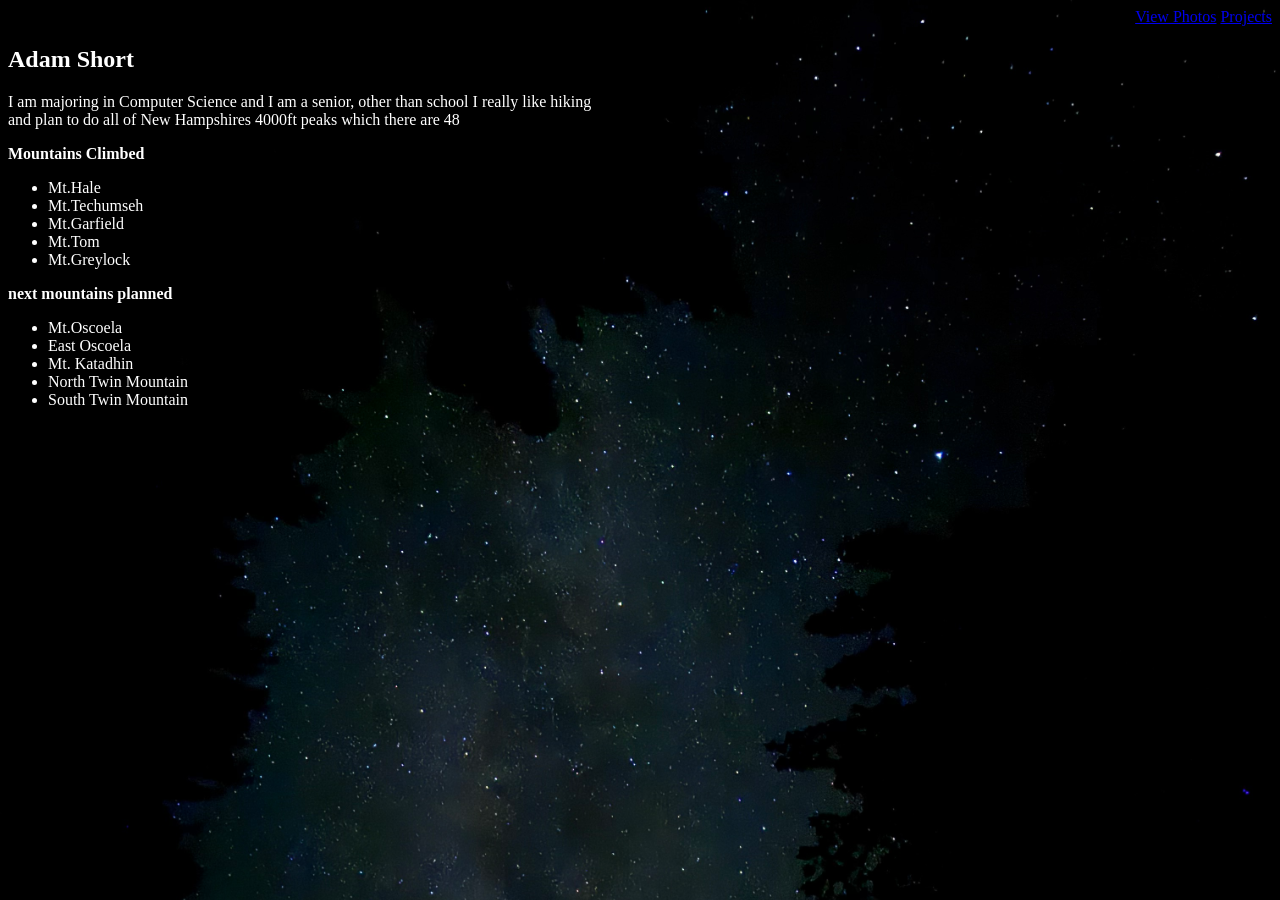
<file: index.html>
<!DOCTYPE html>
<html></body>
<head lang="en">
    <link rel="stylesheet" href="./main.css">
    <nav class="Links">
        <a href="./PhotoLibrary.html" target="_self">View Photos</a>
        <a href="./project.html" target="_self">Projects</a>
    </nav>
    <nav class="White">
        <h1 style="font-family:Algerian;"="font-size:800%;"="font-color:white"> Adam Short </h1>
    </nav>
    <meta charset="utf-8">
	<title>Assignment 0 - Adam Short</title>
    <style>
        body{
	        background-image: url("./photos/Background.jpeg");
            background-repeat: no-repeat;
            background-size: cover;
        }
    </style>
</head>
<nav class="White">
    <body class="main">
        <p> I am majoring in Computer Science and I am a senior, other than school I really like hiking <br> and plan to do all of New Hampshires 4000ft peaks which there are 48</p>
        <nav class="List">
            <p> <b>Mountains Climbed</b></p>
                <ul> 
                    <li>Mt.Hale</li>
                    <li>Mt.Techumseh</li>
                    <li>Mt.Garfield</li>
                    <li>Mt.Tom</li>
                    <li>Mt.Greylock</li>
                </ul>
            <p> <b>next mountains planned</b> </p>
            <ul> 
                <li>Mt.Oscoela</li>
                <li>East Oscoela</li>
                <li>Mt. Katadhin</li>
                <li>North Twin Mountain</li>
                <li>South Twin Mountain</li>
            </ul>
        </nav>
    </nav>
</body>
</html>
</file>
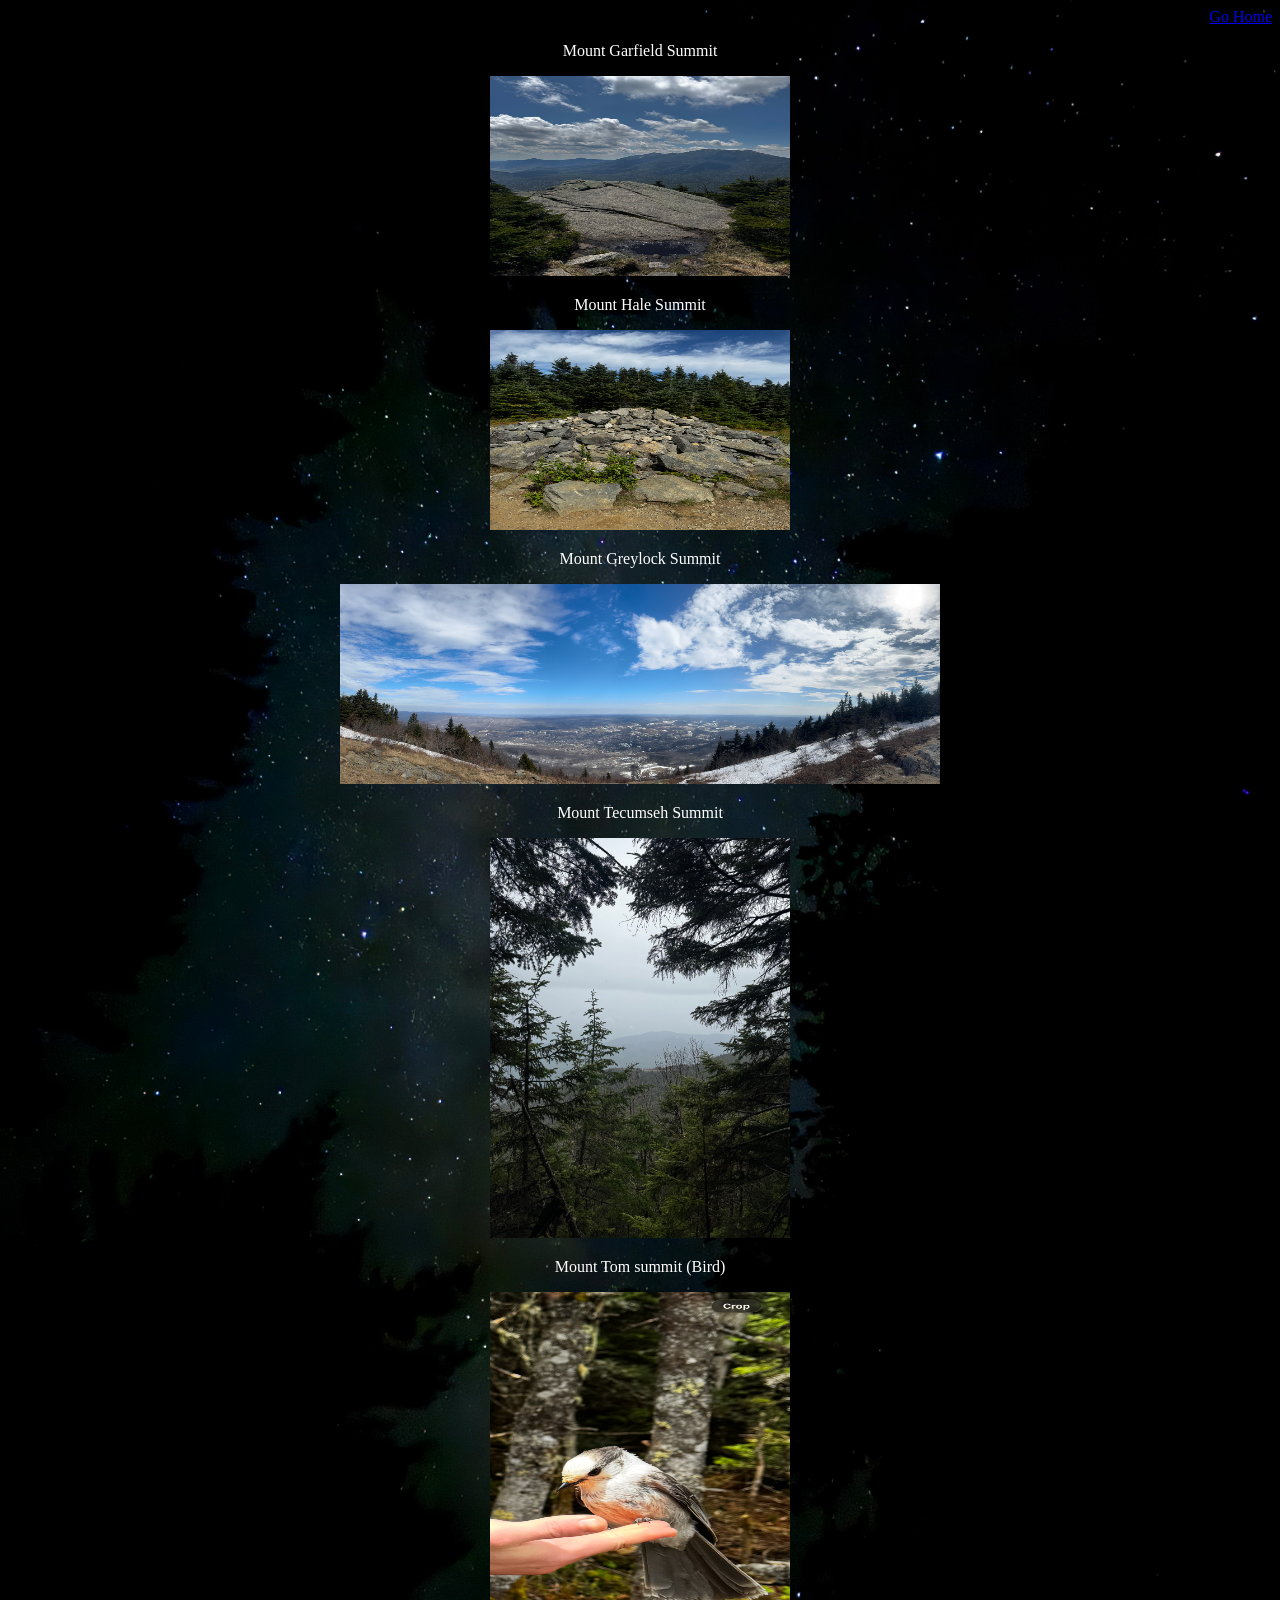
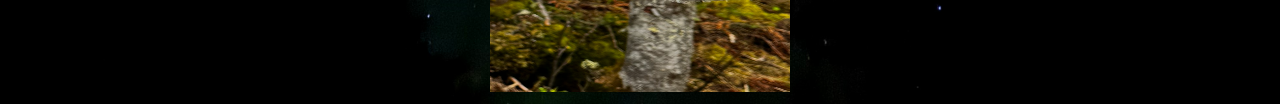
<file: PhotoLibrary.html>
<!DOCTYPE html>
<html>
<head>
    <meta charset="utf-8">
	<title>Assignment 0 - Adam Short - PhotoLibrary</title>
    <link rel="stylesheet" href="./main.css">
    <nav class="Links">
        <a href="./index.html" target="_self">Go Home</a>
    </nav>
    <style>
        body{
	        background-image: url("./photos/Background.jpeg");
            background-repeat: no-repeat;
            background-size: cover;
        }
    </style>
</head>
<nav class="White">
    <body>
        <nav class="PhotoText">
            <p>Mount Garfield Summit</p>
            <img src="./photos/Mount_Garfield.jpeg" width="300" height="200">
            <p>Mount Hale Summit</p>
            <img src="./photos/Mount_Hale.jpeg" width="300" height="200">
            <p>Mount Greylock Summit</p>
            <img src="./photos/Mount_Greylock.jpeg" width="600" height="200">
            <p>Mount Tecumseh Summit</p>
            <img src="./photos/Mount_Tecumseh.jpeg" width="300" height="400">
            <p>Mount Tom summit (Bird)</p>
            <img src="./photos/TomBird.PNG" width="300" height="400">
        </nav>
</nav>
</body>
</html>
</file>
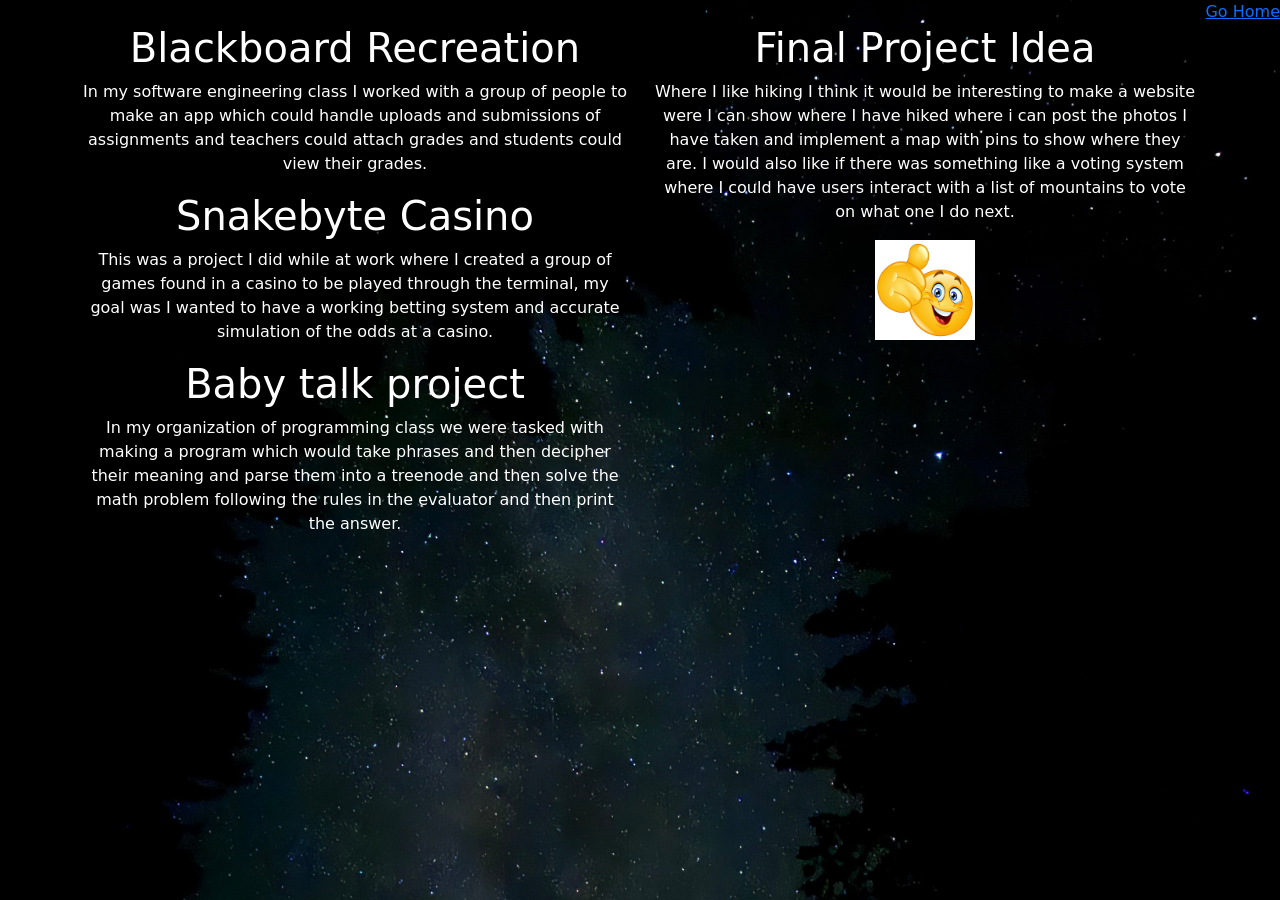
<file: project.html>
<!DOCTYPE html>
<html lang="en">
<head>
  <link rel="stylesheet" href="./main.css">
  <meta charset="utf-8">
  <title>Assignment 2 </title>
  <style>
        body{
	        background-image: url("./photos/Background.jpeg");
            background-repeat: no-repeat;
            background-size: cover;
        }
    </style>
  <link href="https://cdn.jsdelivr.net/npm/bootstrap@5.3.8/dist/css/bootstrap.min.css" rel="stylesheet" integrity="sha384-sRIl4kxILFvY47J16cr9ZwB07vP4J8+LH7qKQnuqkuIAvNWLzeN8tE5YBujZqJLB" crossorigin="anonymous">
  <style>
    @media only screen and (max-width: 720px) {
      img {display: none;}
    }
  </style>
</head>
<body>
  <header>
    <nav class="Links">
        <a href="./index.html" target="_self">Go Home</a>
    </nav>
  </header>
  <nav class="White">
    <div class="container text-center">
      <div class="row">
        <div class="col-lg">
          <h1>Blackboard Recreation</h1>
          <p>In my software engineering class I worked with a group of people to make an app which could handle uploads and submissions of assignments and teachers could attach grades and students could view their grades.</p>
          
          <h1>Snakebyte Casino</h1>
          <p>This was a project I did while at work where I created a group of games found in a casino to be played through the terminal, my goal was I wanted to have a working betting system and accurate simulation of the odds at a casino.</p>
          
          <h1>Baby talk project</h1>
          <p> In my organization of programming class we were tasked with making a program which would take phrases and then decipher their meaning and parse them into a treenode and then solve the math problem following the rules in the evaluator and then print the answer.</p>
        </div>
        <div class="col-lg">
          <h1>Final Project Idea</h1>
          <p>Where I like hiking I think it would be interesting to make a website were I can show where I have hiked where i can post the photos I have taken and implement a map with pins to show where they are. I would also like if there was something like a voting system where I could have users interact with a list of mountains to vote on what one I do next.</p>
        <img src="./photos/R.jpg" alt="smile" width="100" height="100">
        </div>
      </div>
    </div>
  </nav>
</body>
</html>
</file>
<file: main.css>
.Links {
	text-align: right;
}
.List {
	text-align: left;
}
.PhotoText {
	text-align: center;
}
.White{
    color: white;
}
</file>
